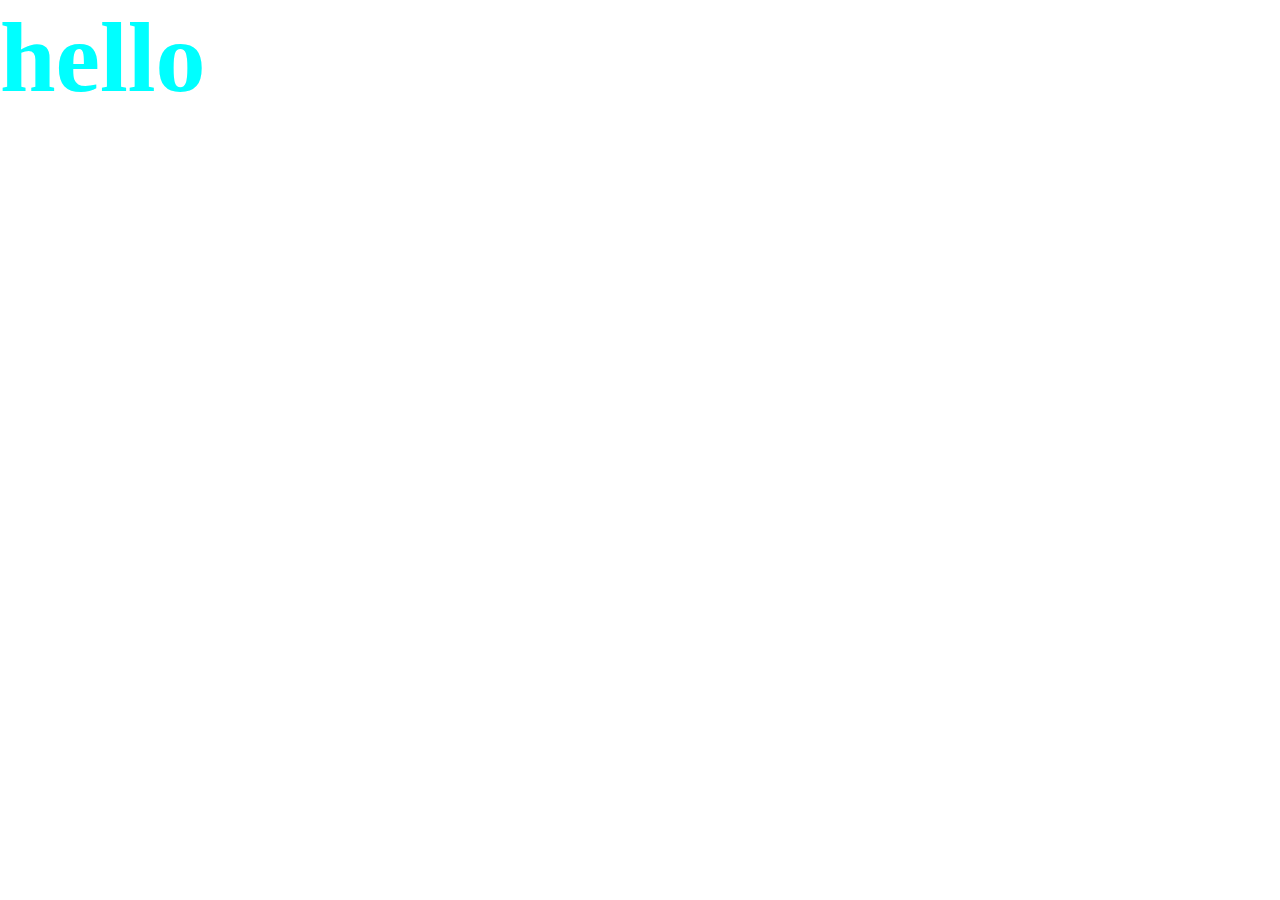
<file: practice/index.html>
<!DOCTYPE html>
<html lang="en">
<head>
    <meta charset="UTF-8">
    <meta name="viewport" content="width=device-width, initial-scale=1.0">
    <title>Document</title>
    <link rel="stylesheet" href="style.css">
</head>
<body>
<h1>hello</h1>
    <!-- <div id="box1">

    </div>
    <div id="box2">

    </div> -->
</body>
</html>
</file>
<file: practice/style.css>
*{
    margin: 0;
    padding: 0;
    box-sizing: border-box;
    font-family: 'Gilroy';
}

html, body{
    height: 100%;
    width: 100%;
}

h1{
    font-size: 100px;
    color: cyan;
}
</file>
